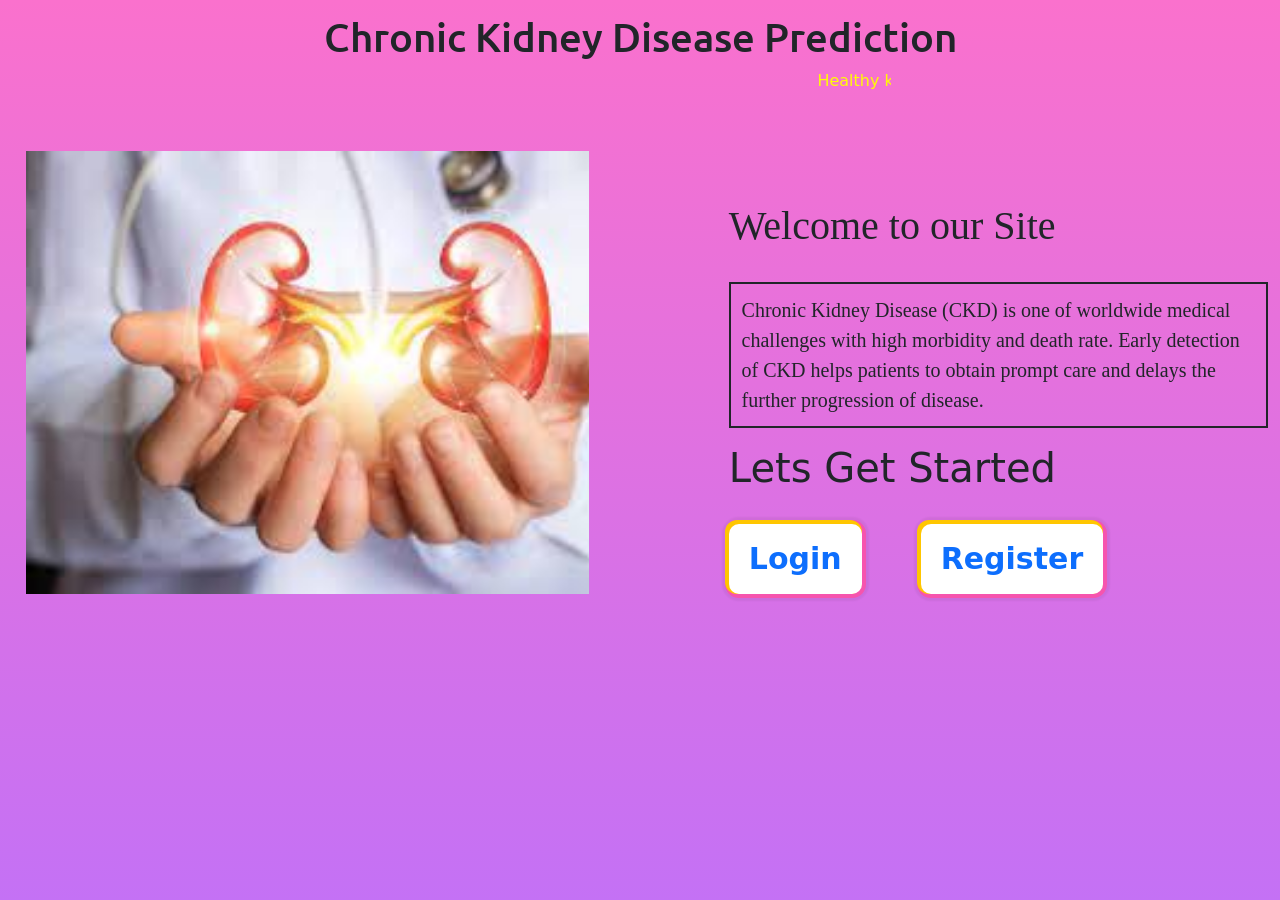
<file: templates/main.html>
<!DOCTYPE html>
<html lang="en">
<head>
    <meta charset="UTF-8">
    <meta http-equiv="X-UA-Compatible" content="IE=edge">
    <meta name="viewport" content="width=device-width, initial-scale=1.0">
    <link rel="preconnect" href="https://fonts.googleapis.com">
<link rel="preconnect" href="https://fonts.gstatic.com" crossorigin>
<link href="https://fonts.googleapis.com/css2?family=Ubuntu:wght@700&display=swap" rel="stylesheet">
    <link href="https://cdn.jsdelivr.net/npm/bootstrap@5.3.0-alpha1/dist/css/bootstrap.min.css" rel="stylesheet" integrity="sha384-GLhlTQ8iRABdZLl6O3oVMWSktQOp6b7In1Zl3/Jr59b6EGGoI1aFkw7cmDA6j6gD" crossorigin="anonymous">
    <link href="https://cdn.jsdelivr.net/npm/bootstrap@5.3.0-alpha1/dist/css/bootstrap.min.css" rel="stylesheet" integrity="sha384-GLhlTQ8iRABdZLl6O3oVMWSktQOp6b7In1Zl3/Jr59b6EGGoI1aFkw7cmDA6j6gD" crossorigin="anonymous">
    <title>Kidney Disease Prediction</title>
    <style>
        @media screen and (min-width: 1080px) {
  #h {
    background-image: url(../static/k.jpeg);
    background-size: cover;
  }
  #b{
    height: 100%;
    margin-bottom: 0px;
  }
}
@media screen and (max-width: 600px) {
#bt{
    margin-top:20%;
}
#b{
    
}
}
        button{
            
            display: inline-block;
                outline: 0;
                border:0;
                cursor: pointer;
                text-decoration: none;
                position: relative;
                color: #000;
                background: #fff;
                line-height: 30px;
                border-radius: 10px;
                padding: 20px;
                font-size: 30px;
                font-weight: 600;
                box-shadow: rgb(255, 198, 0) -2px -2px 0px 2px, rgb(246, 84, 174) 0px 0px 0px 4px, rgba(0, 0, 0, 0.05) 0px 0px 2px 7px;
                transition: all 0.2s;
    
                
        }
        .button:hover{
            box-shadow: rgb(246, 84, 174) -2px -2px 0px 2px, rgb(255, 198, 0) 0px 0px 0px 4px, rgba(0, 0, 0, 0.05) 0px 0px 2px 7px;
                    transform: scale(1.01);
        }
    </style>

</head>
<body>
    <div class="container-fluid" id="b" style="background-image: linear-gradient(to top, #c471f5 0%, #fa71cd 100%);height: 100vh;background-color: antiquewhite;
    background-repeat: no-repeat;">
    <h1 style="text-align: center;padding-top: 1%;font-family: 'Ubuntu', sans-serif;
    ">Chronic Kidney Disease Prediction</h1>
    <marquee style="margin-left: 30%;margin-right: 30%; color:yellow;">Healthy kidney is for Healthy Body</marquee>
    <div class="row">
        <div class="col" id="h"  style="margin-top: 4%; margin-right: 10%;margin-left: 2% ;background-size: cover;";>
            <!-- <img src="{{url_for('static', filename='k.jpeg')}}" width="400" height="350"/> -->
                <!-- <h1 > <span style="font-family: 'Kaushan Script', cursive;
                     font-size:250%;;"> Chronic</span> <br> <span style="font-family:  bradley hand,cursive; font-size:250%;"> Kidney </span> <br> <span style="font-family: bradley hand,cursive; font-size:250%;"  >  Disease Prediction</span>
                    </h1> -->
                    <!-- <img src="../static/kidn.jpeg" alt=""> -->
                    
        </div>
        <div class="col" style="margin-top: 8%; "  >
            <h1  style="font-family: 'Kaushan Script', cursive
        ;">Welcome to our Site</h1><br>
            <p style="font-family: Bitter,Georgia,Cambria,Times New Roman,Times,serif;font-size: 20px;border: 2px solid;padding: 2%;";>Chronic Kidney Disease (CKD) is one of worldwide medical challenges with high morbidity and death rate. Early detection of CKD helps patients to obtain prompt care and delays the further progression of disease.
            </p>
            <h1>Lets Get Started</h1> <br>
            <button > <a href="login" style="text-decoration: none;"> Login </a></button>  <span style="padding: 5%;"></span> <button id="bt"><a href="register" style="text-decoration: none;"> Register </a></button>
        </div>
    </div>
    <!-- <div style="background-image: linear-gradient(to top, #c471f5 0%, #fa71cd 100%);height: 50%;">efsf</div> -->
</div>
</body>
</html>
</file>
